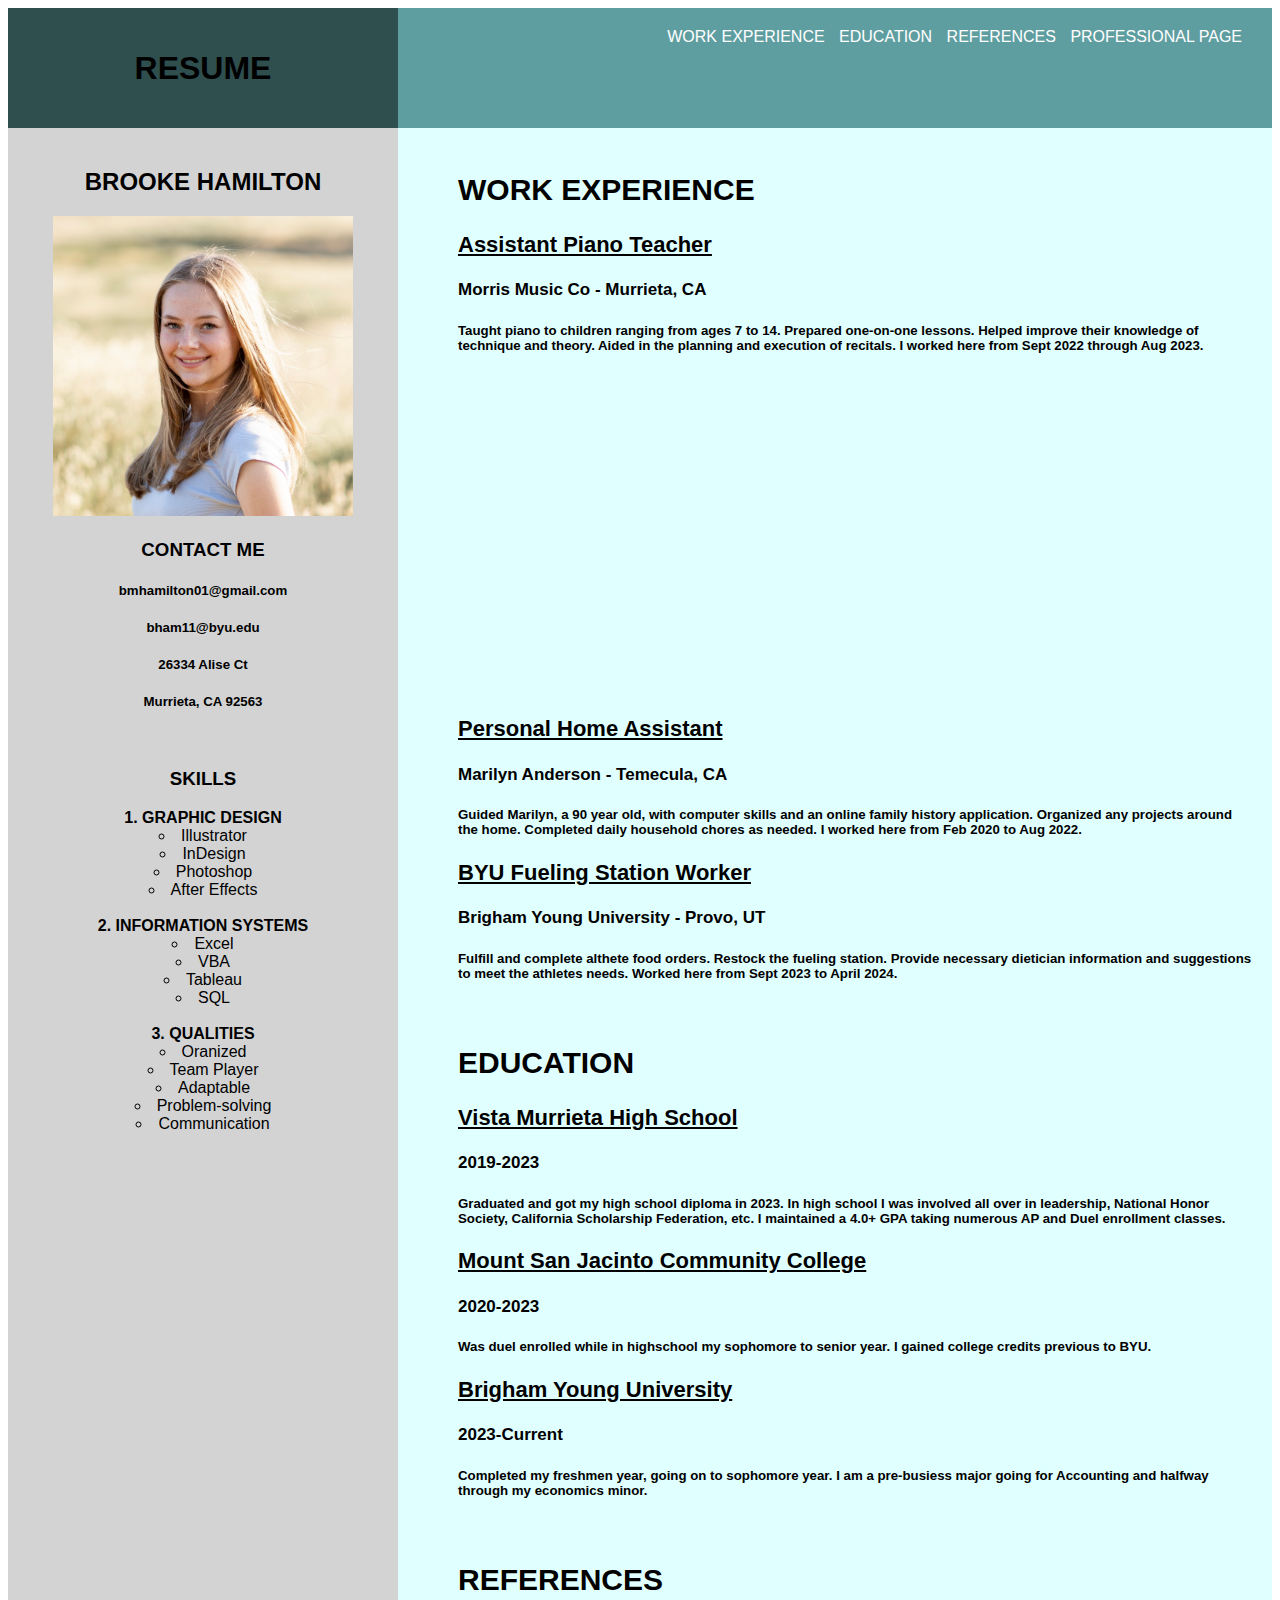
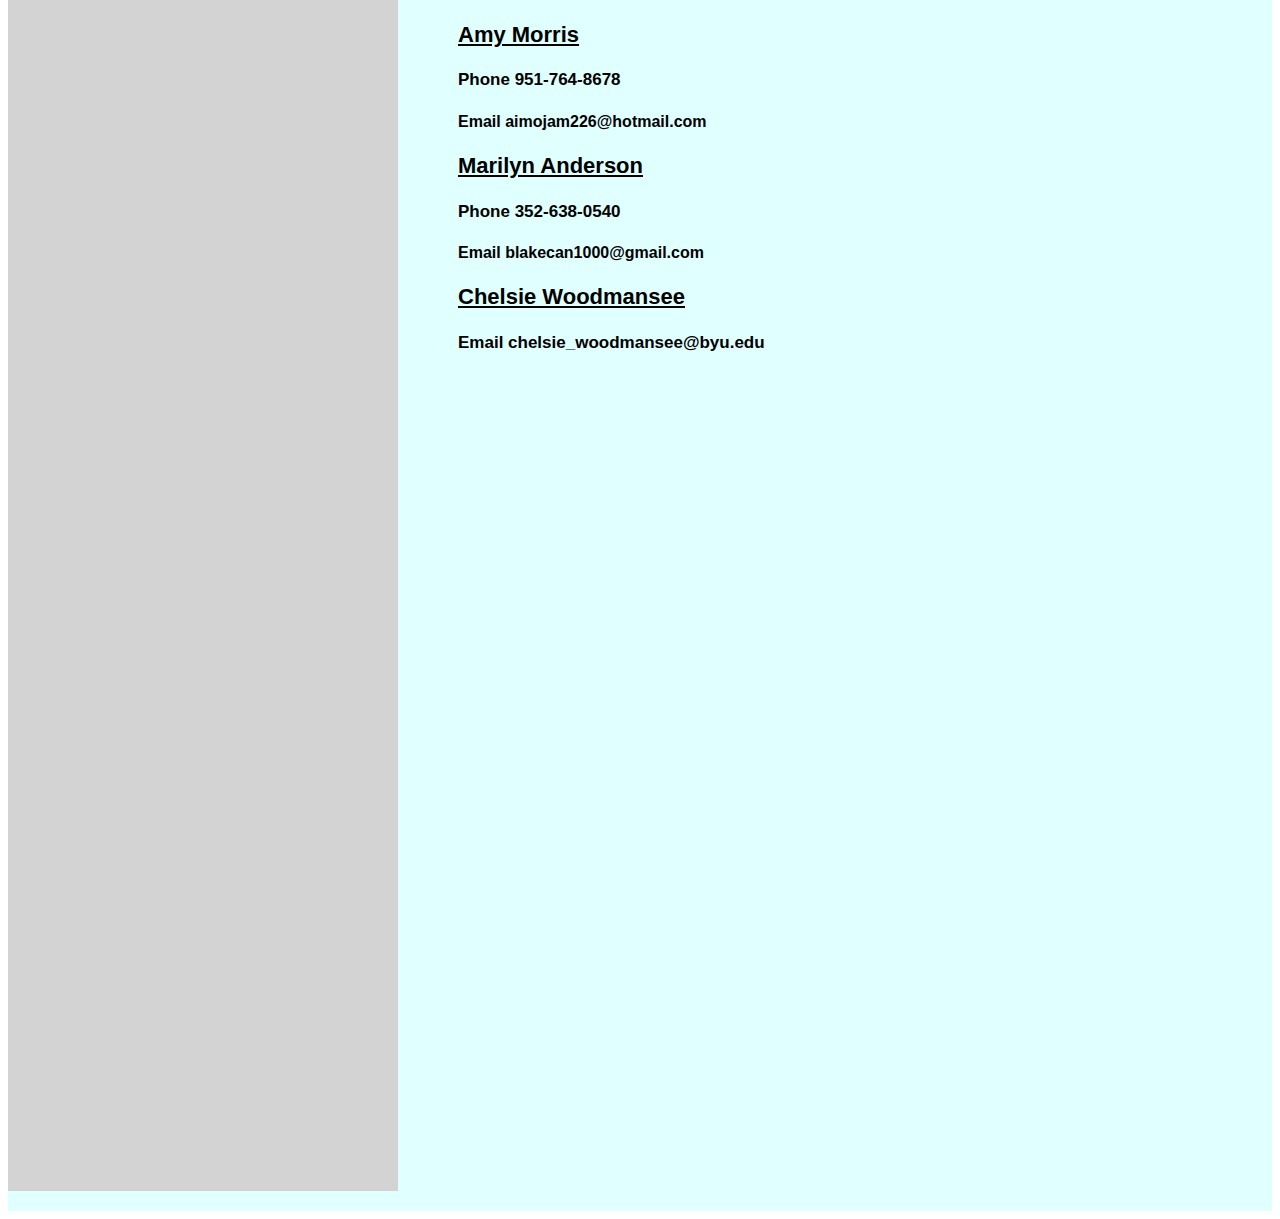
<file: mypage.html>
<!DOCTYPE html>
<html lang="en">
<head>
    <meta charset="UTF-8">
    <meta name="viewport" content="width=device-width, initial-scale=1.0">
    <title>Resume</title>
    <link rel="stylesheet" type="text/css" href="css/mypagestyle.css">
</head>
<body>
    <div class="container">
       <div class="left">
        <h1 class="header">RESUME</h1>
       </div>

       <div class="right">
        <ul class="tabs">
           <li><a href="#workexp">WORK EXPERIENCE</a></li>
           <li><a href="#edu">EDUCATION</a></li>
           <li><a href="#ref">REFERENCES</a></li>
           <li><a href="http://127.0.0.1:5501/startbootstrap-agency-gh-pages/index.html">PROFESSIONAL PAGE</a></li>
        </ul>
       </div>
    </div>
<div class="left-column">
    <h2>BROOKE HAMILTON</h2>
    <img class="portrait" src="assets/img/bportrait.jpg">
    <h3>CONTACT ME</h3>
    <H5>bmhamilton01@gmail.com</H5>
    <H5>bham11@byu.edu</H5>
    <H5>26334 Alise Ct</H5>
    <H5>Murrieta, CA 92563</H5>
    <br>
    <h3>SKILLS</h3>
    <ol>
        <li class="skillh">GRAPHIC DESIGN</li>
        <ul>
            <li>Illustrator</li>
            <li>InDesign</li>
            <li>Photoshop</li>
            <li>After Effects</li>
        </ul>
        <BR>
        <li class="skillh">INFORMATION SYSTEMS</li>
        <ul>
            <li>Excel</li>
            <li>VBA</li>
            <li>Tableau</li>
            <li>SQL</li>
        </ul>
        <BR>
        <li class="skillh">QUALITIES</li>
        <ul>
            <li>Oranized</li>
            <li>Team Player</li>
            <li>Adaptable</li>
            <li>Problem-solving</li>
            <li>Communication</li>
        </ul>
    </ol>
    <BR>
        <BR>
            <BR>
                <BR>
                    <BR>
                        <BR>
                            <BR>
                                <BR>
                                    <BR>
                                        <BR>
                                            <BR>
                                                <BR>
                                                    <BR>
                                                        <BR>
                                                            <BR><BR>
                                                                <BR>
                                                                    <BR>
                                                                        <BR>
                                                                            <BR>
                                                                                <BR>
                                                                                    <BR>
                                                                                        <BR>
                                                                                            <BR>
                                                                                                <BR>
                                                                                                    <BR>
                                                                                                        <BR>
                                                                                                            <BR><BR>
                                                                                                                <BR>
                                                                                                                    <BR>
                                                                                                                        <BR>
                                                                                                                            <BR>
                                                                                                                                <BR>
                                                                                                                                    <BR>
                                                                                                                                        <BR>
                                                                                                                                            <BR>
                                                                                                                                                <BR>
                                                                                                                                                    <BR>
                                                                                                                                                        <BR>
                                                                                                                                                            <BR><BR>
                                                                                                                                                                <BR>
                                                                                                                                                                    <BR>
                                                                                                                                                                        <BR>
                                                                                                                                                                            <BR>
                                                                                                                                                                                <BR>
                                                                                                                                                                                    <BR>
                                                                                                                                                                                        <BR>
                                                                                                                                                                                            <BR>
                                                                                                                                                                                                <BR>
                                                                                                                                                                                                    <BR>
                                                                                                                                                                                                        <BR>
                                                                                                                                                                                                            <BR><BR>
                                                                                                                                                                                                                <BR>
                                                                                                                                                                                                                    <BR>
                                                                                                                                                                                                                        <BR>
                                                                                                                                                                                                                            <BR>
                                                                                                                                                                                                                                <BR>
                                                                                                                                                                                                                                    <BR>
                                                                                                                                                                                                                                        <BR>
                                                                                                                                                                                                                                            <BR>
                                                                                                                                                                                                                                                <BR>
                                                                                                                                                                                                                                                    <BR>
                                                                                                                                                                                                                                                        <BR>
                                                                                                                                                                                                                                                            <BR><BR>
                                                                                                                                                                                                                                                                <BR>
                                                                                                                                                                                                                                                                    <BR>
                                                                                                                                                                                                                                                                        <BR>
                                                                                                                                                                                                                                                                            <BR>
                                                                                                                                                                                                                                                                                <BR>
                                                                                                                                                                                                                                                                                    <BR>
                                                                                                                                                                                                                                                                                        <BR>
                                                                                                                                                                                                                                                                                            <BR>
                                                                                                                                                                                                                                                                                                <BR>
                                                                                                                                                                                                                                                                                                    <BR>
                                                                                                                                                                                                                                                                                                        <BR>
                                                                                                                                                                                                                                                                                                            <BR><BR>
                                                                                                                                                                                                                                                                                                                <BR>
                                                                                                                                                                                                                                                                                                                    <BR>
                                                                                                                                                                                                                                                                                                                        <BR>
                                                                                                                                                                                                                                                                                                                            <BR>
                                                                                                                                                                                                                                                                                                                                <BR>
                                                                                                                                                                                                                                                                                                                                    <BR>
                                                                                                                                                                                                                                                                                                                                        <BR>
                                                                                                                                                                                                                                                                                                                                            <BR>
                                                                                                                                                                                                                                                                                                                                                <BR>
                                                                                                                                                                                                                                                                                                                                                    <BR>
                                                                                                                                                                                                                                                                                                                                                   
                                                                                                                                                                                                                                                                                                                                                     
                                                                                                                                                                                                                                                                                                                                        
</div>
<div class="content clearfix">
    <h2 class="title" id="workexp">WORK EXPERIENCE</h2>
    <h3 class="subhead">Assistant Piano Teacher</h3>
    <h4 class="morris">Morris Music Co - Murrieta, CA</h4>
    <h5>Taught piano to children ranging from ages 7 to 14. Prepared one-on-one lessons. Helped improve their knowledge of technique and theory. Aided in the planning and execution of recitals. I worked here from Sept 2022 through Aug 2023.</h5>
    <iframe width="560" height="315" src="https://www.youtube.com/embed/LNX_QA6ywR4?si=_MqLRcq2Vlu6_Dai" title="YouTube video player" frameborder="0" allow="accelerometer; autoplay; clipboard-write; encrypted-media; gyroscope; picture-in-picture; web-share" referrerpolicy="strict-origin-when-cross-origin" allowfullscreen></iframe>
    <h3 class="subhead">Personal Home Assistant</h3>
    <h4 class="morris">Marilyn Anderson - Temecula, CA</h4>
    <h5>Guided Marilyn, a 90 year old, with computer skills and an online family history application. Organized any projects around the home. Completed daily household chores as needed. I worked here from Feb 2020 to Aug 2022.</h5>
    <h3 class="subhead">BYU Fueling Station Worker</h3>
    <h4 class="morris">Brigham Young University - Provo, UT</h4>
    <h5>Fulfill and complete althete food orders. Restock the fueling station. Provide necessary dietician information and suggestions to meet the athletes needs. Worked here from Sept 2023 to April 2024.</h5>
    

    <br>
    <h2 class="title" id="edu">EDUCATION</h2>
    <h3 class="subhead">Vista Murrieta High School</h3>
    <h4 class="morris">2019-2023</h4>
    <h5>Graduated and got my high school diploma in 2023. In high school I was involved all over in leadership, National Honor Society, California Scholarship Federation, etc. I maintained a 4.0+ GPA taking numerous AP and Duel enrollment classes.</h5>
    <h3 class="subhead">Mount San Jacinto Community College</h3>
    <h4 class="morris">2020-2023</h4>
    <h5>Was duel enrolled while in highschool my sophomore to senior year. I gained college credits previous to BYU.</h5>
    <h3 class="subhead">Brigham Young University</h3>
    <h4 class="morris">2023-Current</h4>
    <h5>Completed my freshmen year, going on to sophomore year. I am a pre-busiess major going for Accounting and halfway through my economics minor.</h5>
    <div class='tableauPlaceholder' id='viz1713740222029' style='position: relative'><noscript><a href='#'><img alt='ENR_Dashboard ' src='https:&#47;&#47;public.tableau.com&#47;static&#47;images&#47;Bo&#47;Book3_2990&#47;ENR_Dashboard&#47;1_rss.png' style='border: none' /></a></noscript><object class='tableauViz'  style='display:none;'><param name='host_url' value='https%3A%2F%2Fpublic.tableau.com%2F' /> <param name='embed_code_version' value='3' /> <param name='site_root' value='' /><param name='name' value='Book3_2990&#47;ENR_Dashboard' /><param name='tabs' value='no' /><param name='toolbar' value='yes' /><param name='static_image' value='https:&#47;&#47;public.tableau.com&#47;static&#47;images&#47;Bo&#47;Book3_2990&#47;ENR_Dashboard&#47;1.png' /> <param name='animate_transition' value='yes' /><param name='display_static_image' value='yes' /><param name='display_spinner' value='yes' /><param name='display_overlay' value='yes' /><param name='display_count' value='yes' /><param name='language' value='en-US' /></object></div>                <script type='text/javascript'>                    var divElement = document.getElementById('viz1713740222029');                    var vizElement = divElement.getElementsByTagName('object')[0];                    if ( divElement.offsetWidth > 800 ) { vizElement.style.width='100%';vizElement.style.height=(divElement.offsetWidth*0.75)+'px';} else if ( divElement.offsetWidth > 500 ) { vizElement.style.width='100%';vizElement.style.height=(divElement.offsetWidth*0.75)+'px';} else { vizElement.style.width='100%';vizElement.style.height=(divElement.offsetWidth*1.77)+'px';}                     var scriptElement = document.createElement('script');                    scriptElement.src = 'https://public.tableau.com/javascripts/api/viz_v1.js';                    vizElement.parentNode.insertBefore(scriptElement, vizElement);                </script>
    <BR>
    <H2 class="title" id="ref">REFERENCES</H2>
    <h3 class="subhead">Amy Morris</h3>
    <h4 class="morris">Phone 951-764-8678</h4>
    <h4>Email aimojam226@hotmail.com</h4>

    <h3 class="subhead">Marilyn Anderson</h3>
    <h4 class="morris">Phone 352-638-0540</h4>
    <h4>Email blakecan1000@gmail.com</h4>

    <h3 class="subhead">Chelsie Woodmansee</h3>
    <h4 class="morris">Email chelsie_woodmansee@byu.edu</h4>
</div>
</div>

</div>


</body>
</html>
</file>
<file: css/mypagestyle.css>
body{
    font-family:'Lucida Sans', 'Lucida Sans Regular', 'Lucida Grande', 'Lucida Sans Unicode', Geneva, Verdana, sans-serif;
}

.container {
    display:flex;
    flex-direction:row;
    align-items:center;
}

.left{
    width:350px;
    background-color:darkslategray;
    padding:20px;
    text-align: center;
}


.right{
    flex: 1;
    height: 80px;
    padding:20px;
    background-color:cadetblue;
    text-align: right;   
}

.tabs{
    list-style-type: none;
    padding:0;
    margin:0;
}

.tabs li{
    display:inline;
    margin-right:10px;
   
}

.tabs li a{
    text-decoration:none;
    color:white;
    text-align:justfy;
}

.header{
    text-decoration-color:white;

}

.left-column{
    width: 350px;
    height:100%;
    background-color: lightgrey;
    float:left;
    padding:20px;
    text-align:center;
}

.content{
    background-color: lightcyan;
    padding:20px;
    padding-left:450px;
    
}

.clearfix::after{
    content:"";
    display: table;
    clear:both;
}

.portrait{
    width: 300px;
    height: 300px;
}

ol, ul{
    list-style-position: inside;
    Margin:0;
    padding:0;
}

.skillh{
    font-weight:bold;
}

.title{
    font-size: 30px;
}

.subhead{
    font-size:22px;
    text-decoration:underline;
}
.morris{
    font-size:17px;
}
</file>
